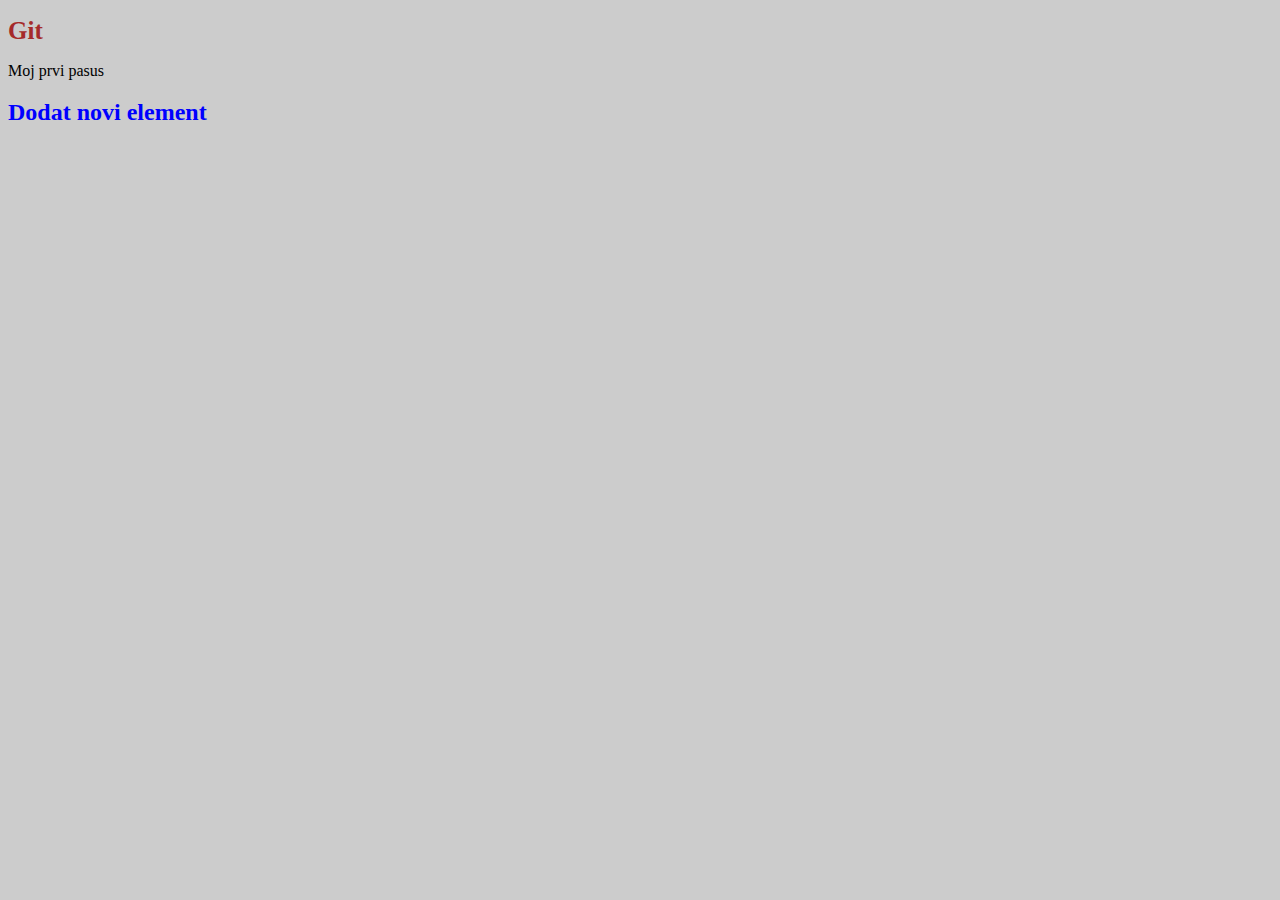
<file: index.html>
<!DOCTYPE html>
<html lang="en">
<head>
    <meta charset="UTF-8">
    <meta name="viewport" content="width=device-width, initial-scale=1.0">
    <title>Git demo</title>
    <link rel="stylesheet" href="css/styles.css">
</head>
<body>
    
    <h1>Git</h1>
    <p>Moj prvi pasus</p>
    <div>
        <h2>Dodat novi element</h2>
    </div>
    
</body>
</html>
</file>
<file: css/styles.css>
body{
    background-color: #ccc;
}

h1{
    color: brown;
    font-size: 25px;
}

h2{
    color: blue;
}
</file>
